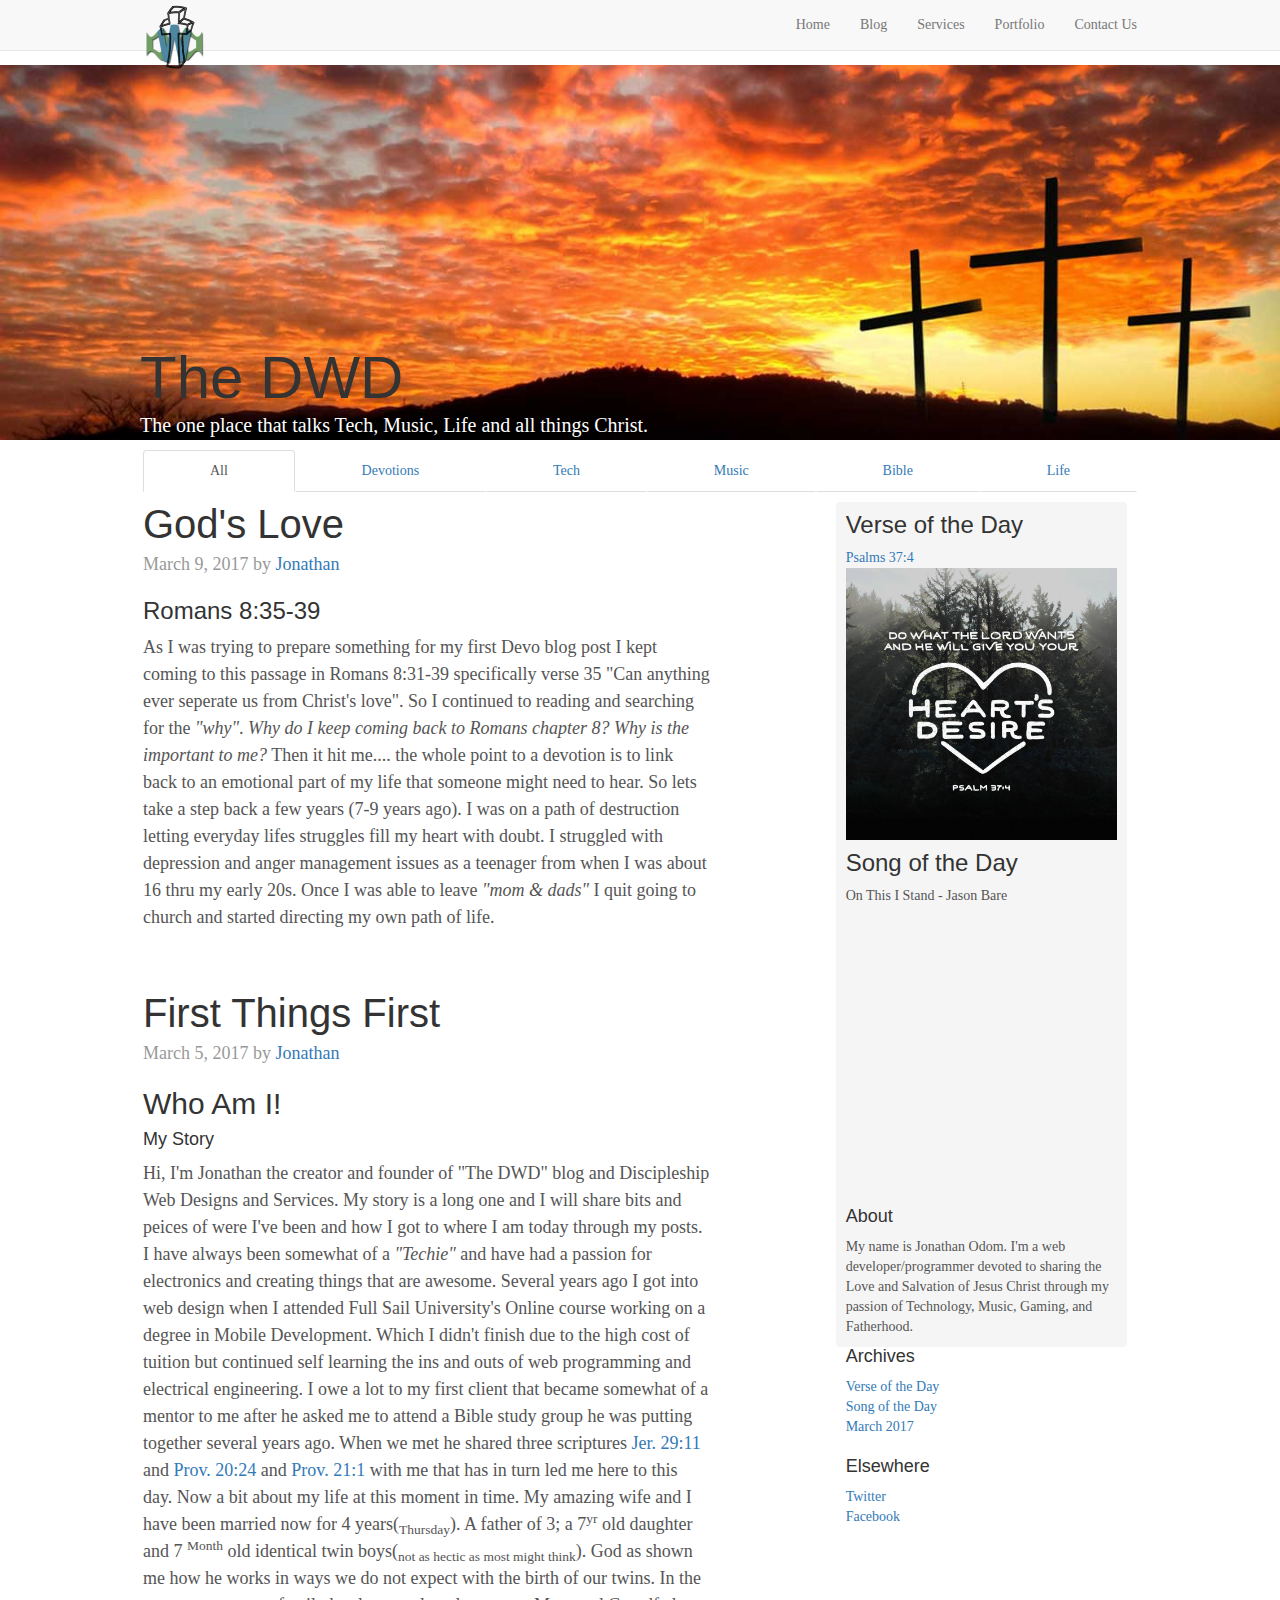
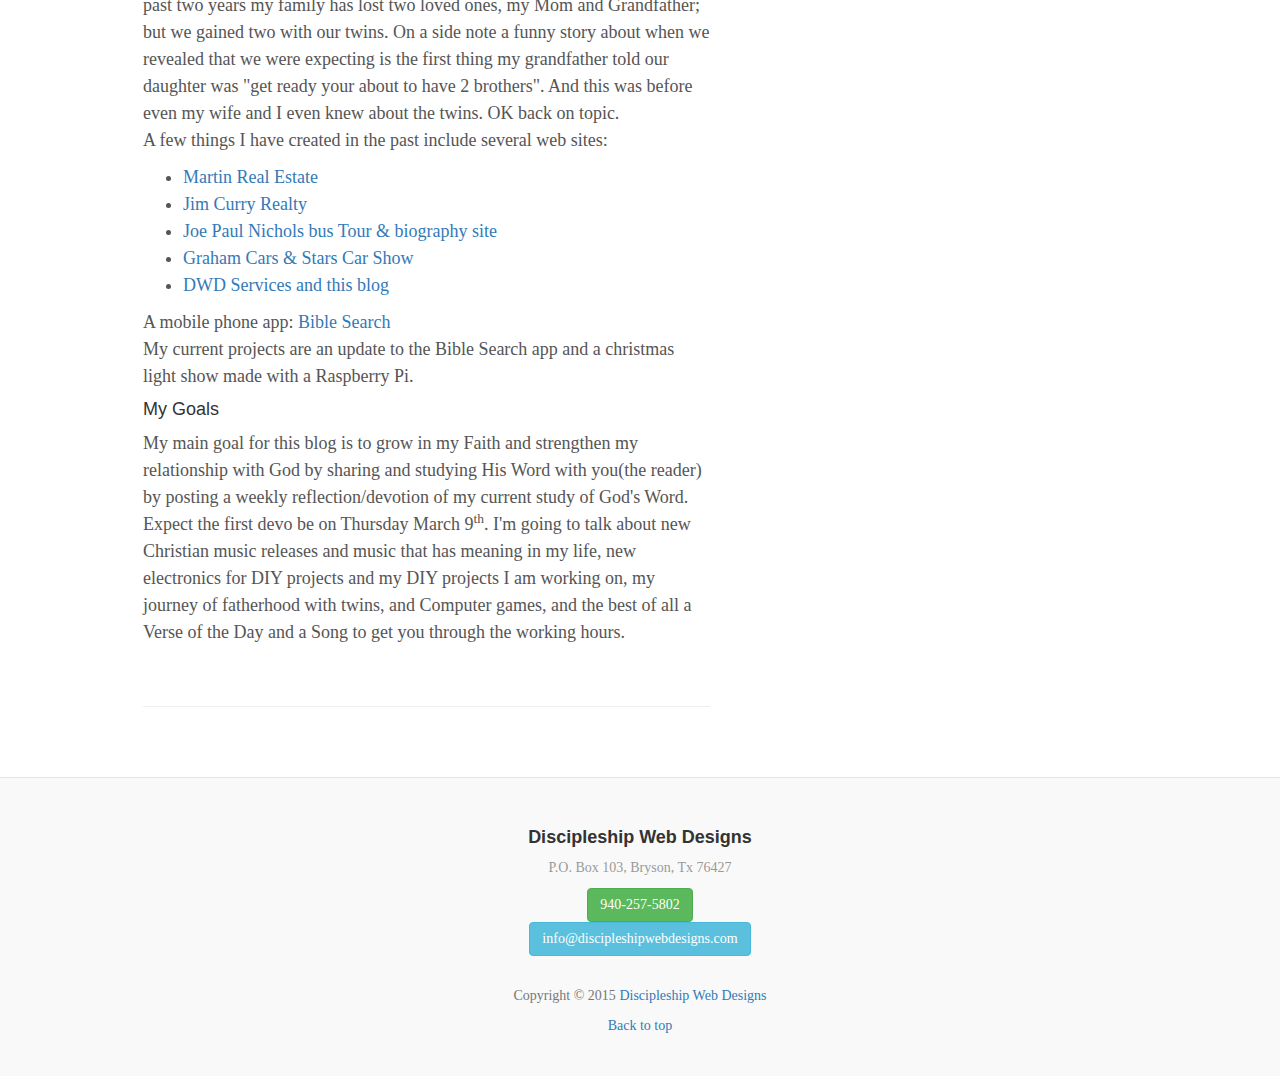
<file: blog/index.html>
<!DOCTYPE html>
<html lang="en">
  <head>
    <meta charset="utf-8">
    <meta http-equiv="X-UA-Compatible" content="IE=edge">
    <meta name="viewport" content="width=device-width, initial-scale=1">
    <!-- The above 3 meta tags *must* come first in the head; any other head content must come *after* these tags -->
    <meta name="description" content="">
    <meta name="author" content="">
    <link rel="icon" href="../favicon.ico">

    <title>The DWD Blog</title>

    <!-- Bootstrap core CSS -->
    <link href="../css/bootstrap.min.css" rel="stylesheet">

   

    <!-- Custom styles for this template -->
    <link href="blog.css" rel="stylesheet">
    <link href="../css/styles.css" rel="stylesheet">


    <!-- HTML5 shim and Respond.js for IE8 support of HTML5 elements and media queries -->
    <!--[if lt IE 9]>
      <script src="https://oss.maxcdn.com/html5shiv/3.7.3/html5shiv.min.js"></script>
      <script src="https://oss.maxcdn.com/respond/1.4.2/respond.min.js"></script>
    <![endif]-->
  </head>

  <body class="blog">

    <div class="blog-masthead">
      <div class="container">
        <!-- Navigation -->
    <nav class="navbar navbar-default navbar-fixed-top">
      <div class="container">
      <img class="bloglogo" alt="brand"  src="../images/dwd.2-logo-sq512.png"><p class="heading"></p>
        <div class="navbar-header">
          <button type="button" class="navbar-toggle collapsed" data-toggle="collapse" data-target="#navbar">
           <!--  <span class="sr-only">Toggle navigation</span> -->
            <span class="icon-bar"></span>
            <span class="icon-bar"></span>
            <span class="icon-bar"></span>
          </button>
        </div>
          <div>

            <div id="navbar" class="collapse navbar-collapse">
                <ul class="nav navbar-nav navbar-right">
                    <li>
                        <a href="/">Home</a>
                    </li>
                    <li>
                        <a href="blog/">Blog</a>
                    </li>
                    <li>
                        <a href="../404.php">Services</a>
                    </li>
                    <li>
                        <a href="../portfolio.php">Portfolio</a>
                    </li>
                    <li>
                        <a href="../404.php">Contact Us</a>
                    </li>
                
                     
                </ul>

              
            </div><!--/.nav-collapse -->
          </div>
        <!-- </div> -->
    </nav>
      </div>
    </div>
      <div class="container-fluid  headerimg">
        <!-- <img src="three-crosses1.jpg"> -->
         <div class="blog-header">
          <h1 class="blog-title">The DWD </h1>
          <p class="lead blog-description">The one place that talks Tech, Music, Life and all things Christ.</p>
        </div>
      </div>
    <div class="container">
      
     
      <div class="blogNav">
        
        <ul class="nav nav-tabs nav-justified">
          <li class="active">
            <a href="#">All</a>
          </li>
          <li>
              <a href="#">Devotions</a>
          </li>
          <li>
              <a href="#">Tech</a>
          </li>
          <li>
              <a href="#">Music</a>
          </li>
          <li>
              <a href="#">Bible</a>
          </li>
          <li>
              <a href="#">Life</a>
          </li>
        </ul>
      </div>
      <div class="row">

        <div class="col-sm-7 blog-main">
          <div class="blog-post">

            <h2 class="blog-post-title">God's Love</h2>
            <p class="blog-post-meta">March 9, 2017 by <a href="#">Jonathan</a></p>

            
            <h3>Romans 8:35-39</h3>
            <p>As I was trying to prepare something for my first Devo blog post I kept coming to this passage in Romans 8:31-39 specifically verse 35 "Can anything ever seperate us from Christ's love". So I continued to reading and searching for the <em>"why"</em>. <em>Why do I keep coming back to Romans chapter 8? Why is the important to me?</em> Then it hit me.... the whole point to a devotion is to link back to an emotional part of my life that someone might need to hear. So lets take a step back a few years (7-9 years ago). I was on a path of destruction letting everyday lifes struggles fill my heart with doubt. I struggled with depression and anger management issues as a teenager from when I was about 16 thru my early 20s. Once I was able to leave <em>"mom & dads"</em> I quit going to church and started directing my own path of life.  </p>
            
            
          </div><!-- /.blog-post -->
          <div class="blog-post">
            <h2 class="blog-post-title">First Things First</h2>
            <p class="blog-post-meta">March 5, 2017 by <a href="#">Jonathan</a></p>

            
            <h2>Who Am I!</h2>
            <h4>My Story</h4>
            <p>Hi, I'm Jonathan the creator and founder of "The DWD" blog and Discipleship Web Designs and Services. My story is a long one and I will share bits and peices of were I've been and how I got to where I am today through my posts. I have always been somewhat of a <em>"Techie"</em> and have had a passion for electronics and creating things that are awesome. Several years ago I got into web design when I attended Full Sail University's Online course working on a degree in Mobile Development. Which I didn't finish due to the high cost of tuition but continued self learning the ins and outs of web programming and electrical engineering. I owe a lot to my first client that became somewhat of a mentor to me after he asked me to attend a Bible study group he was putting together several years ago. When we met he shared three scriptures <a href="https://www.bible.com/bible/116/jer.29.11">Jer. 29:11</a> and <a href="https://www.bible.com/bible/116/pro.20.24">Prov. 20:24</a> and <a href="https://www.bible.com/bible/116/pro.21.1">Prov. 21:1</a> with me that has in turn led me here to this day. Now a bit about my life at this moment in time. My amazing wife and I have been married now for 4 years(<sub>Thursday</sub>). A father of 3; a 7<sup>yr</sup> old daughter and 7 <sup>Month</sup> old identical twin boys(<sub>not as hectic as most might think</sub>). God as shown me how he works in ways we do not expect with the birth of our twins. In the past two years my family has lost two loved ones, my Mom and Grandfather; but we gained two with our twins. On a side note a funny story about when we revealed that we were expecting is the first thing my grandfather told our daughter was "get ready your about to have 2 brothers". And this was before even my wife and I even knew about the twins. OK back on topic.<br> A few things I have created in the past include several web sites: 
              <ul>
                <li><a href="http://www.jlmsold.com">Martin Real Estate</a></li>
                <li><a href="http://www.jimcurryrealty.com">Jim Curry Realty</a></li>
                <li><a href="http://www.joepaulnichols.com">Joe Paul Nichols bus Tour & biography site</a></li>
                <li><a href="https://www.grahamcarsandstars.org">Graham Cars & Stars Car Show </a></li>
                <li><a href="http://www.discipleshipwebdesigns.com">DWD Services and this blog</a></li>
              </ul>
              A mobile phone app: <a href="https://play.google.com/store/apps/details?id=discipleshipwebdesigns.biblesearch">Bible Search</a>
              <br>My current projects are an update to the Bible Search app and a christmas light show made with a Raspberry Pi. 
            </p>
            <h4>My Goals</h4>
            <p>My main goal for this blog is to grow in my Faith and strengthen my relationship with God by sharing and studying His Word with you(the reader) by posting a weekly reflection/devotion of my current study of God's Word. Expect the first devo be on Thursday March 9<sup>th</sup>. I'm going to talk about new Christian music releases and music that has meaning in my life, new electronics for DIY projects and my DIY projects I am working on, my journey of fatherhood with twins, and Computer games, and the best of all a Verse of the Day and a Song to get you through the working hours.  </p>
            <h3></h3>
            
          </div><!-- /.blog-post -->

          <hr>

          <!-- <nav>
            <ul class="pager">
              <li><a href="#">Previous</a></li>
              <li><a href="#">Next</a></li>
            </ul>
          </nav> -->

        </div><!-- /.blog-main -->

        <div class="col-sm-4 col-sm-offset-1 blog-sidebar">
          <div class="sidebar-module sidebar-module-inset ">
            <h3>Verse of the Day</h3>
            <a href="https://www.bible.com/bible/116/psa.37.4">Psalms 37:4 </a>
            <p><a href="../images/verseofday/3-8-17.jpg"><img src="../images/verseofday/3-8-17.jpg" class="vod"></a></p>
          </div>
          <div class="sidebar-module sidebar-module-inset">
            <h3>Song of the Day</h3>
            <p>On This I Stand - Jason Bare</p>
            <p><iframe width="100%" height="275" src="https://www.youtube.com/embed/pUEipnGvS7A" frameborder="0" allowfullscreen></iframe>
          </div>
          <div class="sidebar-module sidebar-module-inset">
            <h4>About</h4>
            <p>My name is Jonathan Odom. I'm a web developer/programmer devoted to sharing the Love and Salvation of Jesus Christ through my passion of Technology, Music, Gaming, and Fatherhood. </p>
          </div>
          <div class="sidebar-module">
            <h4>Archives</h4>
            <ol class="list-unstyled">
              <li><a href="#">Verse of the Day </a></li>
              <li><a href="#">Song of the Day </a></li>
              <li><a href="#">March 2017</a></li>
              
            </ol>
          </div>
          <div class="sidebar-module">
            <h4>Elsewhere</h4>
            <ol class="list-unstyled">
              
              <li><a href="https://twitter.com/dwdservices">Twitter</a></li>
              <li><a href="https://www.facebook.com/discipleshipwebdesigns">Facebook</a></li>
            </ol>
          </div>
        </div><!-- /.blog-sidebar -->

      </div><!-- /.row -->

    </div><!-- /.container -->

    <footer class="blog-footer">
      <p>
        <h4>
          <strong>Discipleship Web Designs</strong>
        </h4>
        <p>P.O. Box 103, Bryson, Tx 76427</p>
        <ul class="list-unstyled">
            <li ><a href="tel:+9402575802" class="btn btn-success"><i class="fa fa-phone fa-fw"></i>940-257-5802</a></li>
            <li> <a href="mailto:name@example.com"  class="btn btn-info"><i class="fa fa-envelope-o fa-fw"></i>info@discipleshipwebdesigns.com</a>
            </li>
        </ul>
        <br>
       

        <p class="text-muted">Copyright &copy; 2015 <a href="#">Discipleship Web Designs</a></p></p>
      <p>
        <a href="#">Back to top</a>
      </p>
    </footer>


    <!-- Bootstrap core JavaScript
    ================================================== -->
    <!-- Placed at the end of the document so the pages load faster -->
    <script src="https://ajax.googleapis.com/ajax/libs/jquery/1.12.4/jquery.min.js"></script>
    <script>window.jQuery || document.write('<script src="../js/jquery.min.js"><\/script>')</script>
    <script src="../js/bootstrap.min.js"></script>
    <script>
      (function(i,s,o,g,r,a,m){i['GoogleAnalyticsObject']=r;i[r]=i[r]||function(){
      (i[r].q=i[r].q||[]).push(arguments)},i[r].l=1*new Date();a=s.createElement(o),
      m=s.getElementsByTagName(o)[0];a.async=1;a.src=g;m.parentNode.insertBefore(a,m)
      })(window,document,'script','https://www.google-analytics.com/analytics.js','ga');

      ga('create', 'UA-69016675-1', 'auto');
      ga('send', 'pageview');

    </script>
  </body>
</html>
</file>
<file: blog/blog.css>
/*
 * Globals
 */

body {
  font-family: Georgia, "Times New Roman", Times, serif;
  color: #555;
}
.headerimg{
 background-image: url(three-crosses1.jpg);
 background-repeat: no-repeat;
 -webkit-background-size:cover;
 -moz-background-size:cover;
 -o-background-size:cover;
 background-size:cover;
 background-position:center;
 color:#fff;
 width: 100%;
 height: 375px;
}
.blogNav{
    padding-top: 25px;
}
.bloglogo{
    position: absolute;
    top: 5px;
    width: 5%;
}
.vod{
  width: 100%;
}
h1, .h1,
h2, .h2,
h3, .h3,
h4, .h4,
h5, .h5,
h6, .h6 {
  margin-top: 0;
  font-family: "Helvetica Neue", Helvetica, Arial, sans-serif;
  font-weight: normal;
  color: #333;
}


/*
 * Override Bootstrap's default container.
 */

@media (min-width: 1200px) {
  .container {
    width: 80%;
  }
}


/*
 * Masthead for nav
 */

.blog-masthead {
  background-color: #428bca;
  -webkit-box-shadow: inset 0 -2px 5px rgba(0,0,0,.1);
          box-shadow: inset 0 -2px 5px rgba(0,0,0,.1);
}

/* Nav links */
.blog-nav-item {
  position: relative;
  display: inline-block;
  padding: 10px;
  font-weight: 500;
  color: #cdddeb;
}
.blog-nav-item:hover,
.blog-nav-item:focus {
  color: #fff;
  text-decoration: none;
}

/* Active state gets a caret at the bottom */
.blog-nav .active {
  color: #fff;
}
.blog-nav .active:after {
  position: absolute;
  bottom: 0;
  left: 50%;
  width: 0;
  height: 0;
  margin-left: -5px;
  vertical-align: middle;
  content: " ";
  border-right: 5px solid transparent;
  border-bottom: 5px solid;
  border-left: 5px solid transparent;
}


/*
 * Blog name and description
 */

.blog-header {
  padding-top: 250px;
  padding-left: 10%;
  padding-bottom: 0px;
}
.blogNav {
  padding-top: 10px;
  padding-bottom: 10px;
}
.blog-title {
  margin-top: 30px;
  margin-bottom: 0;
  font-size: 60px;
  font-weight: normal;
}
.blog-description {
  font-size: 20px;
  color: white;
}


/*
 * Main column and sidebar layout
 */

.blog-main {
  font-size: 18px;
  line-height: 1.5;
}

/* Sidebar modules for boxing content */
.sidebar-module {
  padding: 10px;


  margin: 0 10px -10px;
}
.sidebar-module-inset {
  padding: 10px;
  background-color: #f5f5f5;
  border-radius: 4px;
}
.sidebar-module-inset p:last-child,
.sidebar-module-inset ul:last-child,
.sidebar-module-inset ol:last-child {
  margin-bottom: 0;
}


/* Pagination */
.pager {
  margin-bottom: 60px;
  text-align: left;
}
.pager > li > a {
  width: 140px;
  padding: 10px 20px;
  text-align: center;
  border-radius: 30px;
}


/*
 * Blog posts
 */

.blog-post {
  margin-bottom: 60px;
}
.blog-post-title {
  margin-bottom: 5px;
  font-size: 40px;
}
.blog-post-meta {
  margin-bottom: 20px;
  color: #999;
}


/*
 * Footer
 */

.blog-footer {
  padding: 40px 0;
  color: #999;
  text-align: center;
  background-color: #f9f9f9;
  border-top: 1px solid #e5e5e5;
}
.blog-footer p:last-child {
  margin-bottom: 0;
}
</file>
<file: css/styles.css>
/*!
 * Start Bootstrap - Modern Business HTML Template (http://startbootstrap.com)
 * Code licensed under the Apache License v2.0.
 * For details, see http://www.apache.org/licenses/LICENSE-2.0.
 */

/* Global Styles */

html,
body {
    height: 100%;
}

body {
    padding-top: 50px; /* Required padding for .navbar-fixed-top. Remove if using .navbar-static-top. Change if height of navigation changes. */
}
.blog{
    padding-top: 65px;
}
.bloglogo{
    position: absolute;
    top: 5px;
    width: 5%;
}
.banner{
    color: white;
}
.jumbo {
    padding-top: 50px; 
}
.logo{
    position: absolute;
    top: 5px;
    width: 7%;
}
.carousel-inner > .item > img {
    margin: 0 auto;
}
.img-portfolio {
    margin-bottom: 30px;
}
.heading{
    float: left;
    margin-top: 2%;
    font-size: 18px;
}
.img-hover:hover {
    opacity: 0.8;
}
.portfolio{
    margin-top: 75px;
}
/* Home Page Carousel */

header.carousel {
    height: 50%;
}

header.carousel .item,
header.carousel .item.active,
header.carousel .carousel-inner {
    height: 100%;
}

header.carousel .fill {
    width: 100%;
    height: 100%;
    /*background-position: center;*/
    /*background-size: cover;*/
    /*background-repeat: no-repeat;*/
}

/* 404 Page Styles */

.error-404 {
    font-size: 100px;
}

/* Pricing Page Styles */

.price {
    display: block;
    font-size: 50px;
    line-height: 50px;
}

.price sup {
    top: -20px;
    left: 2px;
    font-size: 20px;
}

.period {
    display: block;
    font-style: italic;
}

/* Footer Styles */

footer {
    margin: 50px 0;
}

/* Responsive Styles */

@media(max-width:991px) {
    .customer-img,
    .img-related {
        margin-bottom: 30px;
    }
}

@media(max-width:767px) {
    .img-portfolio {
        margin-bottom: 15px;
    }

    header.carousel .carousel {
        height: 70%;
    }
}
</file>
